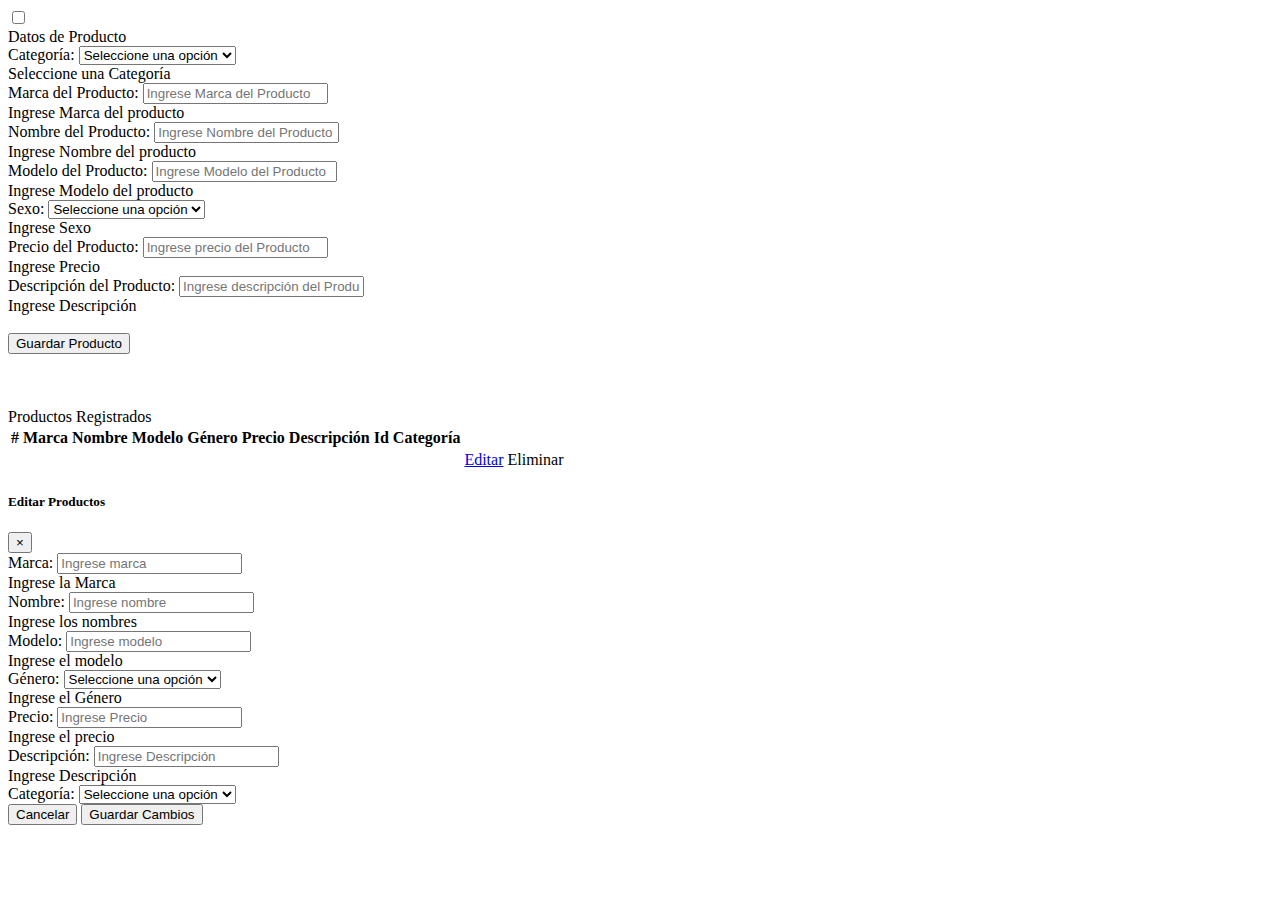
<file: T2Proyecto/src/main/resources/templates/productos/index.html>
<!DOCTYPE html>
<html lang="en" dir="ltr">
<head th:replace="Layouts/fragmentos :: cabeza">
<meta charset="utf-8">

</head>
<body>

	<input type="checkbox" id="check">
	<!--header area start-->
	<div class="cabeza" th:replace="Layouts/fragmentos :: Primerfragment"></div>
	<!--header area end-->
	<div class="mobile_nav"
		th:replace="Layouts/fragmentos :: Segundofragment"></div>
	<!--sidebar start-->
	<div class="sidebar" th:replace="Layouts/fragmentos :: Tercerfragment"></div>
	<!--sidebar end-->

	<div class="content">
		<form th:action="@{/productos/form/}" th:object="${productos}"
			method="post" class="needs-validation" novalidate>
			<div class="container mt-4">
				<div class="card">
					<div class="card-header color-barra text-white">Datos de
						Producto</div>
					<div class="card-body">
						<div class="row">
							<div class="col-md-6 mb-3">
								<label>Categoría:</label> <select class="form-control"
									th:field="*{categoria.id}" required="required">
									<option value="">Seleccione una opción</option>
									<option th:each="item : ${listaCategorias}"
										th:value="${item.id}" th:text="${item.categoria_nombre}"></option>
								</select>
								<div class="invalid-feedback">Seleccione una Categoría</div>
							</div>
							<div class="col-md-6 mb-3"></div>
						</div>

						<div class="row">
							<div class="col-md-6 mb-3">
								<label>Marca del Producto: </label> <input type="text"
									class="form-control" th:field="*{marca}"
									placeholder="Ingrese Marca del Producto" pattern="[a-zA-Z]{1,40}" title="Username should only contain lowercase letters. e.g. john" required="required" />
								<div class="invalid-feedback">Ingrese Marca del producto</div>
							</div>
							<div class="col-md-6 mb-3">
								<label>Nombre del Producto: </label> <input type="text"
									class="form-control" th:field="*{nombre}"
									placeholder="Ingrese Nombre del Producto" pattern="[a-zA-Z]{1,40}" required="required" />
								<div class="invalid-feedback">Ingrese Nombre del producto</div>
							</div>
							<div class="col-md-6 mb-3">
								<label>Modelo del Producto: </label> <input type="text"
									class="form-control" th:field="*{modelo}"
									placeholder="Ingrese Modelo del Producto" pattern="[a-zA-Z]{1,40}" required="required" />
								<div class="invalid-feedback">Ingrese Modelo del producto</div>
							</div>
							<div class="col-md-6 mb-3">
								<label>Sexo:</label> <select class="form-control"
									th:field="*{genero}" required="required">
									<option value="">Seleccione una opción</option>
									<option value="Hombre">Hombre</option>
									<option value="Mujer">Mujer</option>
								</select>
								<!--  <input type="text" class="form-control" th:field="*{genero}"
								placeholder="Ingrese Sexo" required="required"/>-->
								<div class="invalid-feedback">Ingrese Sexo</div>
							</div>
							<div class="col-md-6 mb-3">
								<label>Precio del Producto: </label> <input type="text"
									class="form-control" th:field="*{precio}"
									placeholder="Ingrese precio del Producto" required="required" />
								<div class="invalid-feedback">Ingrese Precio</div>
							</div>
							<div class="col-md-6 mb-3">
								<label>Descripción del Producto: </label> <input type="text"
									class="form-control" th:field="*{descripcion}"
									placeholder="Ingrese descripción del Producto"
									 required="required" />
								<div class="invalid-feedback">Ingrese Descripción</div>
							</div>
						</div>
						<br>
						<div class="row">
							<div class="col-12 text-center">
								<button type="submit" class="btn btn-warning">
									<i class="fas fa-save"></i> Guardar Producto
								</button>
							</div>
						</div>


					</div>
				</div>
			</div>
		</form>
		<br> <br> <br>
		<div class="card">
			<div class="card-header color-barra	 text-white">Productos
				Registrados</div>
			<div class="card-body">
				<div class="table-responsive">
					<table class="table table-bordered table-hover">
						<thead class="thead-dark">
							<tr>
								<th scope="col">#</th>
								<th scope="col">Marca</th>
								<th scope="col">Nombre</th>
								<th scope="col">Modelo</th>
								<th scope="col">Género</th>
								<th scope="col">Precio</th>
								<th scope="col">Descripción</th>
								<th scope="col">Id Categoría</th>
								<th scope="col"></th>
							</tr>
						</thead>
						<tbody>
							<tr th:each="item: ${listaProductos}">
								<th th:text="${item.id}"></th>
								<td th:text="${item.marca}"></td>
								<td th:text="${item.nombre}"></td>
								<td th:text="${item.modelo}"></td>
								<td th:text="${item.genero}"></td>
								<td th:text="${item.precio}"></td>
								<td th:text="${item.descripcion}"></td>
								<td th:text="${item.categoria.categoria_nombre}"></td>
								<td class="text-center"><a href="#" th:id="${item.id}"
									th:param1="${item.marca}" th:param2="${item.nombre}"
									th:param3="${item.modelo}" th:param4="${item.genero}"
									th:param5="${item.precio}" th:param6="${item.descripcion}"
									th:param7="${item.categoria.id}"
									class="btn btn-warning editarProductos"><i
										class="fas fa-edit"></i> Editar</a>									
									<a th:href="@{/productos/{id}(id=${item.id})}" class="btn btn-danger">
							   		<i class="fas fa-trash"></i> Eliminar</a>
									</td>
								
										
							</tr>
						</tbody>
					</table>
				</div>
			</div>
		</div>
	</div>

	<!-- Modal Editar Categoria -->
	<div id="editarProductos" class="modal fade" tabindex="-1"
		role="dialog" aria-labelledby="exampleModalLabel" aria-hidden="true"
		data-backdrop="static">
		<div class="modal-dialog modal-lg" role="document">
			<div class="modal-content">
				<div class="modal-header color-barra text-white">
					<h5 class="modal-title">Editar Productos</h5>
					<button type="button" class="close" data-dismiss="modal"
						aria-label="Close">
						<span aria-hidden="true">&times;</span>
					</button>
				</div>
				<form method="post" th:action="@{/productos/form}"
					th:object="${productos}" class="needs-validation" novalidate>
					<input type="hidden" th:field="*{id}" />
					<div class="modal-body" id="modalMensaje">
						<div class="form-row">
							<div class="col-12 mb-3">
								<label>Marca:</label> <input name="marca" id="txtMarca"
									type="text" class="form-control" placeholder="Ingrese marca"
									minlength="1" maxlength="50" pattern="[a-zA-Z]{1,40}" required="required" />
								<div class="invalid-feedback">Ingrese la Marca</div>
							</div>
						</div>
						<div class="form-row">
							<div class="col-12 mb-3">
								<label>Nombre:</label> <input name="nombre" id="txtNombre"
									type="text" class="form-control" placeholder="Ingrese nombre"
									pattern="[a-zA-Z]{1,40}" required="required" />
								<div class="invalid-feedback">Ingrese los nombres</div>
							</div>
						</div>
						<div class="form-row">
							<div class="col-12 mb-3">
								<label>Modelo:</label> <input name="modelo" id="txtModelo"
									type="text" class="form-control" placeholder="Ingrese modelo"
									minlength="1" maxlength="50" pattern="[a-zA-Z]{1,40}" required="required" />
								<div class="invalid-feedback">Ingrese el modelo</div>
							</div>
						</div>
						<div class="form-row">
							<div class="col-12 mb-3">
								<label>Género:</label> 
									<select	name="genero" id="txtGenero" type="text" class="form-control" th:field="*{genero}" required="required">
									<option value="">Seleccione una opción</option>
									<option value="Hombre">Hombre</option>
									<option value="Mujer">Mujer</option>
								</select> 
									

								<div class="invalid-feedback">Ingrese el Género</div>
							</div>
						</div>
						
						<div class="form-row">
							<div class="col-12 mb-3">
								<label>Precio:</label> <input name="precio" id="txtPrecio"
									type="text" class="form-control" placeholder="Ingrese Precio"
									minlength="1" maxlength="50" required="required" />
								<div class="invalid-feedback">Ingrese el precio</div>
							</div>
						</div>
						<div class="form-row">
							<div class="col-12 mb-3">
								<label>Descripción:</label> <input name="descripcion"
									id="txtDescripcion" type="text" class="form-control"
									placeholder="Ingrese Descripción" minlength="1" maxlength="50"
									 required="required" />
								<div class="invalid-feedback">Ingrese Descripción</div>
							</div>
						</div>
						<div class="form-row">
							<div class="col-12 mb-3">
								<label>Categoría:</label>
								 <select class="form-control" name="categoria.id" id="cbocategoria"  required="required">
									<option value="">Seleccione una opción</option>
									<option th:each="item : ${listaCategorias}"
										th:value="${item.id}" th:text="${item.categoria_nombre}"></option>
								</select>
							</div>
						</div>
					</div>
					<div class="modal-footer">
						<button type="button" class="btn btn-secondary"
							data-dismiss="modal">
							<i class="fas fa-ban"></i> Cancelar
						</button>
						<button class="btn btn-dark" type="submit">
							<i class="fas fa-save"></i> Guardar Cambios
						</button>
					</div>
				</form>
			</div>
		</div>
	</div>

	<script type="text/javascript" th:src="@{/js/productos.js}"></script>
	<script type="text/javascript" th:src="@{/js/nav.js}"></script>

</body>
</html>
</file>
